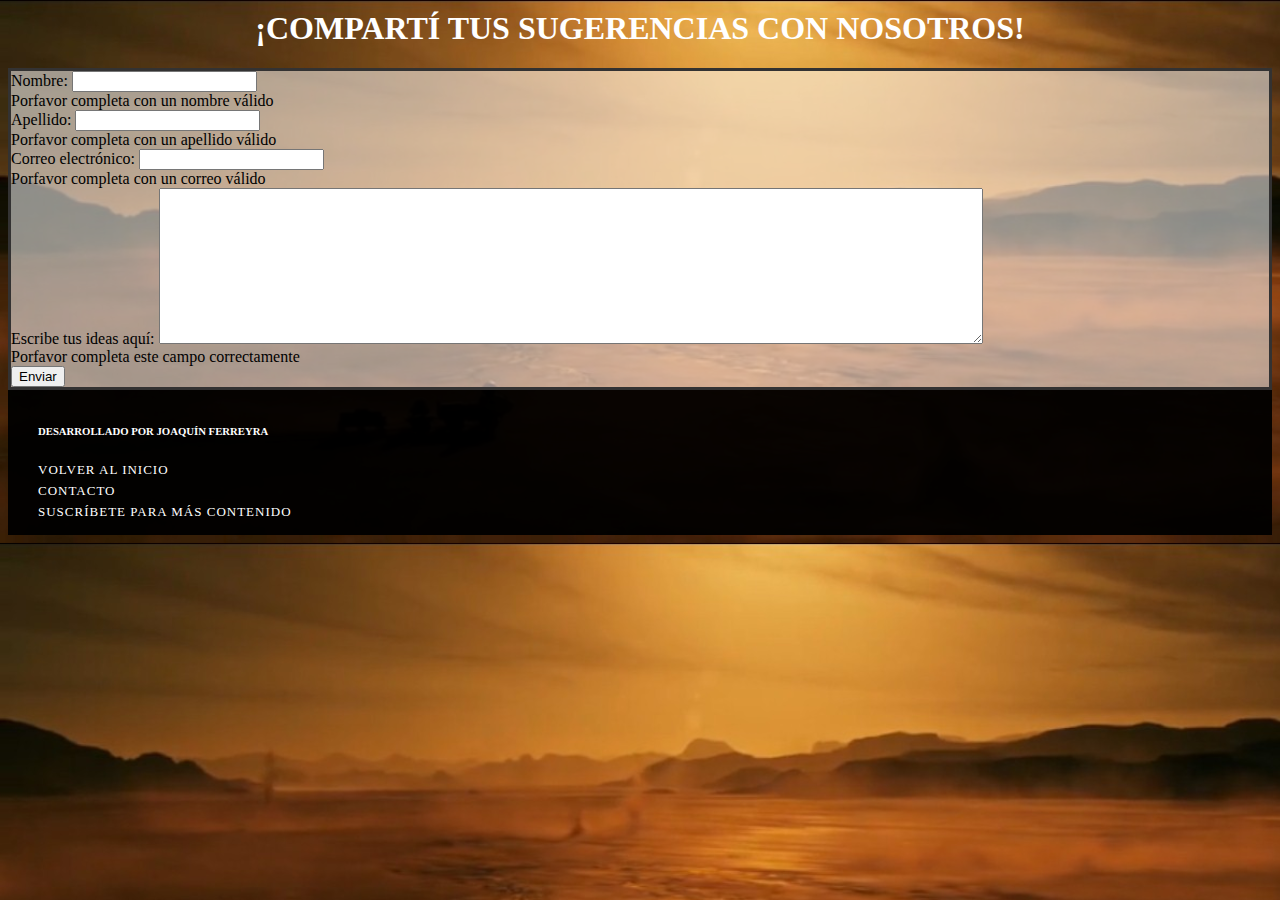
<file: Formulario.html>
<!DOCTYPE html>
<html lang="en">
<head>
    <meta charset="UTF-8">
    <meta http-equiv="X-UA-Compatible" content="IE=edge">
    <meta name="viewport" content="width=device-width, initial-scale=1.0">
    <title>Envianos tu opinión</title>
    <link rel="stylesheet" href="CSS/Formulario.css">
    <link rel="icon" type="image/x-icon" href="imagenes/Íconos/NASAf.ico">
    <link href="https://cdn.jsdelivr.net/npm/bootstrap@5.2.2/dist/css/bootstrap.min.css" rel="stylesheet" integrity="sha384-Zenh87qX5JnK2Jl0vWa8Ck2rdkQ2Bzep5IDxbcnCeuOxjzrPF/et3URy9Bv1WTRi" crossorigin="anonymous">
</head>
<body>
 <h1 class="intro">¡Compartí tus sugerencias con nosotros!</h1>
 <form name="formSugerencia" action="https://formsubmit.co/60dcfec8367d9e0be13e56b7c43ab4f0" method="POST" class="row g-3 text-light needs-validation d-flex flex-sm-column flex-md-row formulario m-4 p-5" novalidate>
     <div class="col-sm-4 col-md-2 position-relative">
         <label for="nameId" class="form-label">Nombre: </label>
         <input type="text" minlength="3" class="form-control" id="nameId" required>
          <div class="invalid-tooltip">Porfavor completa con un nombre válido</div>
     </div>
     <div class="col-sm-4 col-md-2 position-relative">
         <label for="surnameId" class="form-label">Apellido: </label>
         <input type="text" minlength="3" class="form-control" id="surnameId" required>
         <div class="invalid-tooltip">Porfavor completa con un apellido válido</div>
     </div>
     <div class="col-sm-4 col-md-3 position-relative">
         <label for="Email" class="form-label">Correo electrónico: </label>
         <input type="Email" minlength="8" class="form-control" id="Email" required>
         <div class="invalid-tooltip">Porfavor completa con un correo válido</div>
     </div>
     <div class="col-12 d-flex flex-column">
        <label for="Mensaje">Escribe tus ideas aquí:</label>     
        <textarea name="Mensaje" id="Mensaje" cols="100" rows="10" required></textarea>
        <div class="invalid-tooltip">Porfavor completa este campo correctamente</div>
     </div> 
     <div class="d-flex">
       <button onclick="envioSugerencia();" type="submit" class="col-sm-2 col-md3 btn btn-primary">Enviar</button> 
     </div>
     <input type="hidden" name="_captcha" value="false">
 </form>
 <footer class="footer">
    <h6>Desarrollado por Joaquín Ferreyra</h6>
    <nav class="pie">
      <a href="index.html">Volver al inicio</a>
      <a href="Perfil.html">Contacto</a>
      <a href="Suscríbete.html">Suscríbete para más contenido</a>
    </nav>        
 </footer>
   <script src="JavaScript/scriptFormularios.js"></script>
   <script src="https://cdn.jsdelivr.net/npm/bootstrap@5.2.2/dist/js/bootstrap.bundle.min.js" integrity="sha384-OERcA2EqjJCMA+/3y+gxIOqMEjwtxJY7qPCqsdltbNJuaOe923+mo//f6V8Qbsw3" crossorigin="anonymous"></script>
</body>
</html>
</file>
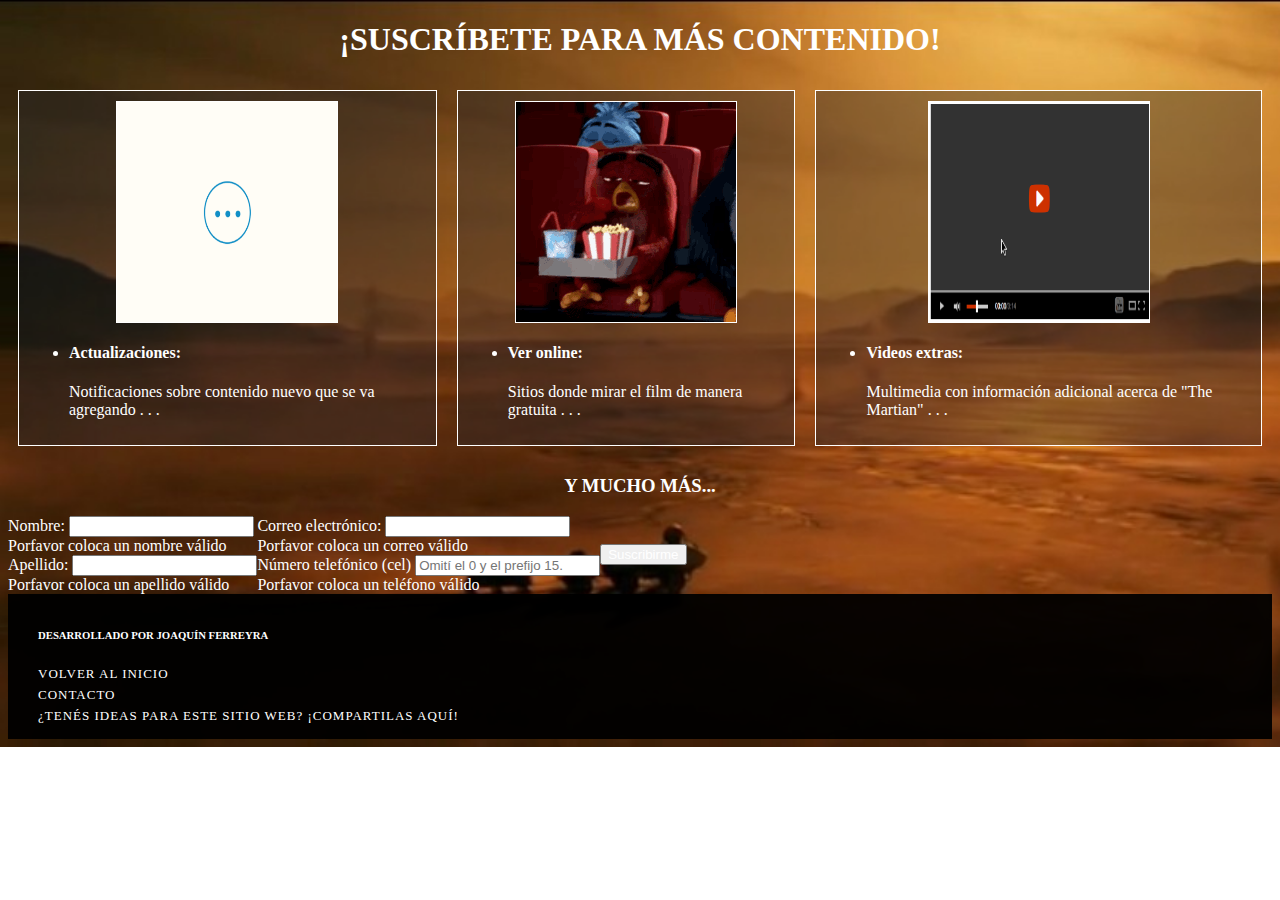
<file: Suscríbete.html>
<!DOCTYPE html>
<html lang="en">
<head>
    <meta charset="UTF-8">
    <meta http-equiv="X-UA-Compatible" content="IE=edge">
    <meta name="viewport" content="width=device-width, initial-scale=1.0">
    <title>Suscribete</title>
    <link rel="stylesheet" href="CSS/Suscríbete.css">
    <link rel="icon" type="image/x-icon" href="imagenes/Íconos/NASAf.ico">
    <link href="https://cdn.jsdelivr.net/npm/bootstrap@5.2.2/dist/css/bootstrap.min.css" rel="stylesheet" integrity="sha384-Zenh87qX5JnK2Jl0vWa8Ck2rdkQ2Bzep5IDxbcnCeuOxjzrPF/et3URy9Bv1WTRi" crossorigin="anonymous">
</head>
<body>
  <h1>¡Suscríbete para más contenido!</h1>
  <section class="padre">   
      <article class="hija mayor">
         <div class="gif">
            <img src="imagenes/Suscripción/actualizacion.gif" alt="">
         </div>
         <ul>
           <li> 
              <h4>Actualizaciones:</h4>
              <p>Notificaciones sobre contenido nuevo que se va agregando . . .</p>
           </li>
         </ul> 
      </article>
     <article class="hija medio">    
       <div class="gif">
          <img src="imagenes/Suscripción/eating-popcorn-watching-a-movie.gif" alt="">
        </div>   
       <ul>
          <li>
            <h4>Ver online:</h4>
            <p>Sitios donde mirar el film de manera gratuita . . .</p>
          </li>           
       </ul>
     </article> 
     <article class="hija menor">
      <div class="gif">
        <img src="imagenes/Suscripción/ApprehensiveHardKomododragon-size_restricted.gif" alt="">
      </div>
     <ul>
       <li>
         <h4>Videos extras:</h4>
          <p>Multimedia con información adicional acerca de "The Martian" . . .</p>
       </li> 
       </ul>
     </article class="hija">   
  </section>
  <h3>Y mucho más...</h3>
  <form action="https://formsubmit.co/60dcfec8367d9e0be13e56b7c43ab4f0" name="formSub" method="POST" class="row g-3 needs-validation p-5 m-4 border border-secondary bg-light" novalidate>
     <div class="d-flex flex-sm-column"> 
      <div class="col-md-4 col-sm-4 me-2 position-relative">
        <label for="nameId" class="form-label text-dark">Nombre: </label>
        <input type="text" minlength="3" class="form-control" id="nameId" required>
         <div class="invalid-tooltip">Porfavor coloca un nombre válido</div>
       </div>
       <div class="col-md-4 col-sm-4 me-2 position-relative">
       <label for="surnameId" class="form-label text-dark">Apellido: </label>
       <input type="text" minlength="3" class="form-control" id="surnameId" required>
       <div class="invalid-tooltip">Porfavor coloca un apellido válido</div>
       </div>
    </div>
    <div class="d-flex flex-sm-column"> 
       <div class="col-md-6 col-sm-6 me-2 position-relative">
         <label for="Email" class="form-label text-dark">Correo electrónico: </label>
         <input type="Email" minlength="8" class="form-control" id="Email" required>
       <div class="invalid-tooltip">Porfavor coloca un correo válido</div>
      </div>  
      <div class="col-md-6 col-sm-6 me-2 position-relative">
        <label for="numero" class="form-label text-dark">Número telefónico (cel)</label>
      <input type="number" class="form-control" id="numero" required placeholder="Omití el 0 y el prefijo 15.">
      <div class="invalid-tooltip">Porfavor coloca un teléfono válido</div>
      <input type="hidden" name="_captcha" value="false">
    </div>
    </div>
    <div>
    <button onclick="envioDatos()" type="submit" class="mt-3 btn btn-primary">Suscribirme</button> 
   </div>
  </form>
  <footer class="footer">
    <h6>Desarrollado por Joaquín Ferreyra</h6>
    <nav class="pie">
      <a href="index.html">Volver al inicio</a>
      <a href="Perfil.html">Contacto</a>
      <a href="Formulario.html">¿Tenés ideas para este sitio web? ¡Compartilas aquí!</a>
    </nav>        
 </footer>
  <script src="https://cdn.jsdelivr.net/npm/bootstrap@5.2.2/dist/js/bootstrap.bundle.min.js" integrity="sha384-OERcA2EqjJCMA+/3y+gxIOqMEjwtxJY7qPCqsdltbNJuaOe923+mo//f6V8Qbsw3" crossorigin="anonymous"></script>
  <script src="JavaScript/scriptFormularios.js"></script>
</html>
</file>
<file: CSS/Formulario.css>
body{
    background: url(../imagenes//The\ martian\ wallpaper\ 5.jpg);
    background-repeat: repeat-y;
    background-size: cover;
}
.intro{
    margin-top: 10px;
    text-align: center;
    color:#fff;
    text-transform: uppercase;
}
.formulario{
    border: 3px solid rgb(51, 50, 50);
    background-color: rgba(255, 255, 255, 0.534);
}
.footer{
    background: rgba(0, 0, 0, 0.945);   
    padding: 10px 30px;
    color: #fff;
    text-transform: uppercase;
}
 .pie{  
    margin-top: 10px;      
    font-size: 11px;
    letter-spacing: 1px;
    display: flex;
    flex-direction: column;   
  }
  .pie a{
   color:#fff;
   text-decoration: none;
   font-size: 13px;
   margin-bottom: 5px; 
  }
  .pie a:hover{
   color:#343434;
  }
</file>
<file: CSS/Suscríbete.css>
*{
    color:#fff;
}
body{
    background: url(../imagenes//The\ martian\ wallpaper\ 5.jpg);
    background-repeat: no-repeat;
    background-size: cover;
}
h1{
    text-align: center;
    text-transform: uppercase;
}
.padre{
    display: flex;
}
.hija{background-color: rgba(39, 39, 44, 0.397);
border: 1px solid #fff;
padding: 10px;
margin: 10px;
} 
.gif{
    display:flex;
    justify-content: center;
    margin-bottom: 10px;    
}
.gif img{
    width: 220px;
    height: 220px;
    border: 1px solid white;
}
h3{
    text-align: center;
    text-transform: uppercase;
}
form{
    display:flex;
    align-items: center;
}
.footer{
    background: rgba(0, 0, 0, 0.945);
    padding: 10px 30px;
    color: #fff;
    text-transform: uppercase;
}
 .pie{  
    margin-top: 10px;      
    font-size: 11px;
    letter-spacing: 1px;
    display: flex;
    flex-direction: column;   
  }
  .pie a{
   color:#fff;
   text-decoration: none;
   font-size: 13px;
   margin-bottom: 5px; 
  }
  .pie a:hover{
   color:#343434;
  }
@media (max-width: 850px){
    .padre{
        flex-direction: column;
        align-items: center ;
    }
    .hija{
        width: 70%;
    }
    
}
</file>
